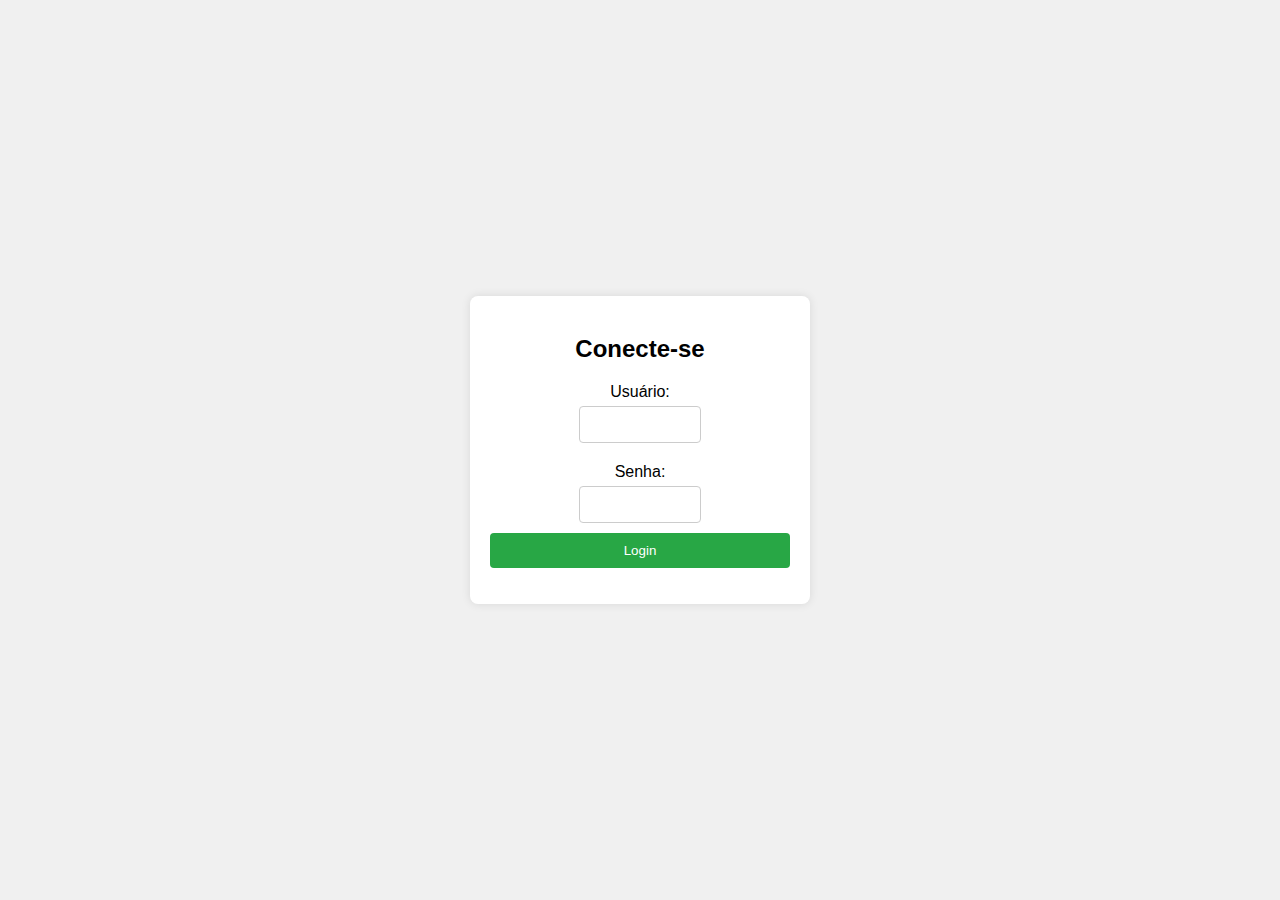
<file: index.html>
<!doctype html>
<html lang="pt-br">
  <head>
    <!-- Required meta tags -->
    <meta charset="utf-8">
    <meta name="viewport" content="width=device-width, initial-scale=1">

    <link rel="stylesheet" href="css/login.css">
    
    <title>Área Login</title>
  </head>
  <body>

    
    
    <div class="login-container">
      <h2>Conecte-se</h2>
      <form id="loginForm">
        <label for="username">Usuário:</label>
        <input type="text" id="username" name="username" required>
        <label for="password">Senha:</label>
        <input type="password" id="password" name="password" required>
        <button type="submit">Login</button>
      </form>

      <p id="errorMsg"></p>
    </div>

    <script src="js/login.js"></script>
    <!-- <script "script.js"></script> -->
    <!-- Optional JavaScript; choose one of the two! -->

    <!-- Option 1: Bootstrap Bundle with Popper -->
    <script src="https://cdn.jsdelivr.net/npm/bootstrap@5.0.2/dist/js/bootstrap.bundle.min.js" integrity="sha384-MrcW6ZMFYlzcLA8Nl+NtUVF0sA7MsXsP1UyJoMp4YLEuNSfAP+JcXn/tWtIaxVXM" crossorigin="anonymous"></script>

    <!-- Option 2: Separate Popper and Bootstrap JS -->
    <!--
    <script src="https://cdn.jsdelivr.net/npm/@popperjs/core@2.9.2/dist/umd/popper.min.js" integrity="sha384-IQsoLXl5PILFhosVNubq5LC7Qb9DXgDA9i+tQ8Zj3iwWAwPtgFTxbJ8NT4GN1R8p" crossorigin="anonymous"></script>
    <script src="https://cdn.jsdelivr.net/npm/bootstrap@5.0.2/dist/js/bootstrap.min.js" integrity="sha384-cVKIPhGWiC2Al4u+LWgxfKTRIcfu0JTxR+EQDz/bgldoEyl4H0zUF0QKbrJ0EcQF" crossorigin="anonymous"></script>
    -->
  </body>
</html>
</file>
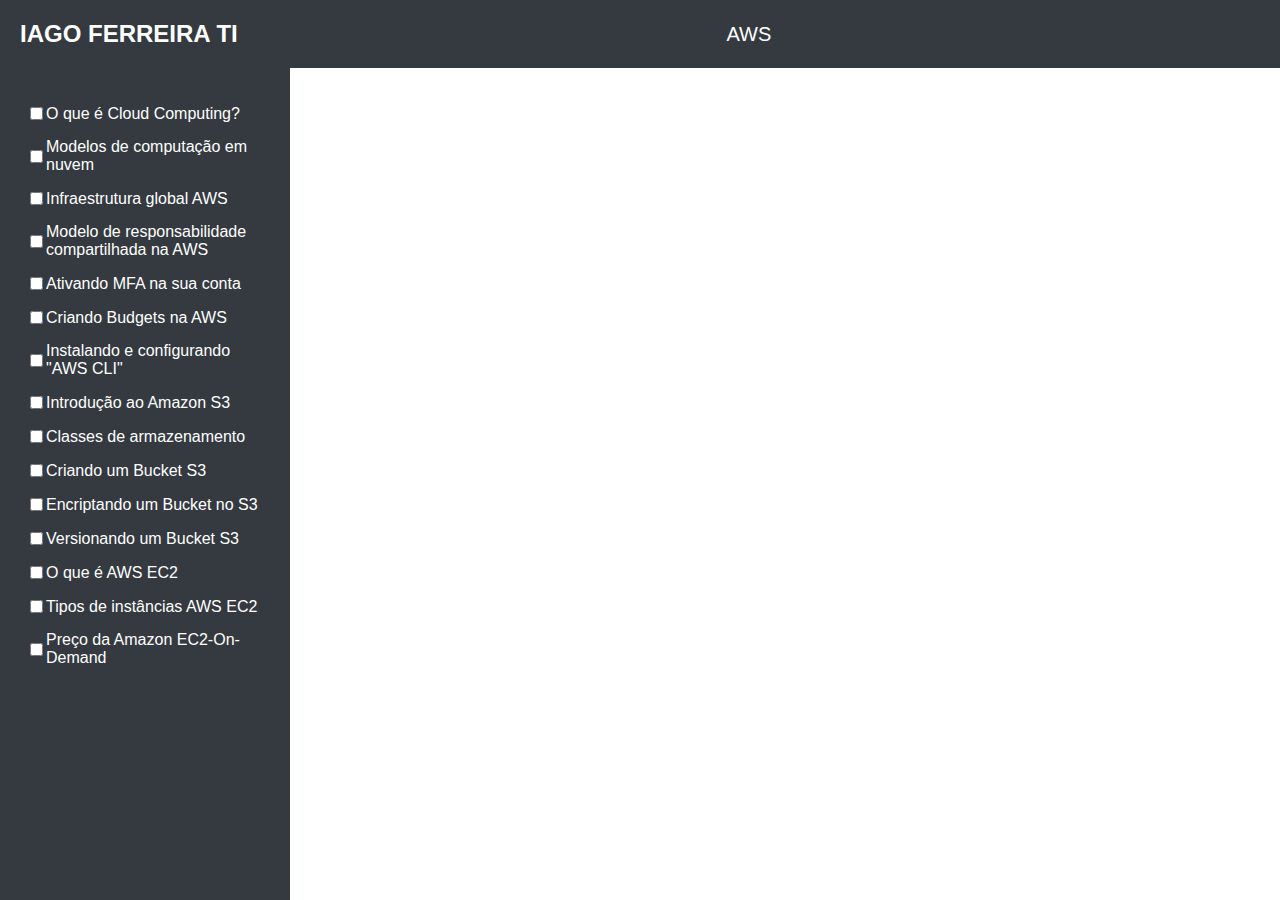
<file: curso.html>
<!DOCTYPE html>
<html lang="pt-br">
<head>
  <!-- Required meta tags -->
  <meta charset="utf-8">
  <meta name="viewport" content="width=device-width, initial-scale=1">


  <title>Cursos Online</title>
  <link rel="stylesheet" href="css/style.css">
</head>
<body>
  <header>
    <div class="logo">IAGO FERREIRA TI</div>
    <div class="nav-title">AWS</div>
    <div class="low-profile"></div>
  </header>
  <main>
    <aside>
      <nav>
        <ul>
          <li><input type="checkbox" id="item1"><a href="#">O que é Cloud Computing?</a></li>
          <li><input type="checkbox" id="item2"><a href="#">Modelos de computação em nuvem</a></li>
          <li><input type="checkbox" id="item3"><a href="#">Infraestrutura global AWS</a></li>
          <li><input type="checkbox" id="item4"><a href="#">Modelo de responsabilidade compartilhada na AWS</a></li>
          <li><input type="checkbox" id="item5"><a href="#">Ativando MFA na sua conta</a></li>
          <li><input type="checkbox" id="item6"><a href="#">Criando Budgets na AWS</a></li>
          <li><input type="checkbox" id="item7"><a href="#">Instalando e configurando "AWS CLI"</a></li>
          <li><input type="checkbox" id="item8"><a href="#">Introdução ao Amazon S3</a></li>
          <li><input type="checkbox" id="item9"><a href="#">Classes de armazenamento</a></li>
          <li><input type="checkbox" id="item10"><a href="#">Criando um Bucket S3</a></li>
          <li><input type="checkbox" id="item11"><a href="#">Encriptando um Bucket no S3</a></li>
          <li><input type="checkbox" id="item12"><a href="#">Versionando um Bucket S3</a></li>
          <li><input type="checkbox" id="item13"><a href="#">O que é AWS EC2</a></li>
          <li><input type="checkbox" id="item14"><a href="#">Tipos de instâncias AWS EC2</a></li>
          <li><input type="checkbox" id="item15"><a href="#">Preço da Amazon EC2-On-Demand</a></li>
        </ul>
      </nav>
    </aside>
    
    <section>

      <div class="video-container">
        <iframe width="560" height="315" src="https://www.youtube.com/embed/SEU_VIDEO_ID" frameborder="0" allow="accelerometer; autoplay; clipboard-write; encrypted-media; gyroscope; picture-in-picture" allowfullscreen></iframe>
      </div>
    </section>
  
     
     <script src="js/login.js"></script>

     
    <!-- Option 1: Bootstrap Bundle with Popper -->
    <script src="https://cdn.jsdelivr.net/npm/bootstrap@5.0.2/dist/js/bootstrap.bundle.min.js" integrity="sha384-MrcW6ZMFYlzcLA8Nl+NtUVF0sA7MsXsP1UyJoMp4YLEuNSfAP+JcXn/tWtIaxVXM" crossorigin="anonymous"></script>

    <!-- Option 2: Separate Popper and Bootstrap JS -->
    <!--
    <script src="https://cdn.jsdelivr.net/npm/@popperjs/core@2.9.2/dist/umd/popper.min.js" integrity="sha384-IQsoLXl5PILFhosVNubq5LC7Qb9DXgDA9i+tQ8Zj3iwWAwPtgFTxbJ8NT4GN1R8p" crossorigin="anonymous"></script>
    <script src="https://cdn.jsdelivr.net/npm/bootstrap@5.0.2/dist/js/bootstrap.min.js" integrity="sha384-cVKIPhGWiC2Al4u+LWgxfKTRIcfu0JTxR+EQDz/bgldoEyl4H0zUF0QKbrJ0EcQF" crossorigin="anonymous"></script>
    -->
</body>
</html>
</file>
<file: css/login.css>
body {
    font-family: Arial, sans-serif;
    background-color: #f0f0f0;
    display: flex;
    justify-content: center;
    align-items: center;
    height: 100vh;
    margin: 0;
}

.login-container{
    background-color: #fff;
    padding: 20px;
    border-radius: 8px;
    box-shadow: 0 0 10px rgba( 0, 0 , 0 , 0.1);
    width: 300px;
    text-align: center;
}

h2{
    margin-bottom: 20px;
}

label{
    display: block;
    margin: 10px 0 5px;
}

input {
    width: 100px;
    padding: 10px;
    margin-bottom: 10px;
    border: 1px solid #ccc;
    border-radius: 4px;
}

button{
    width: 100%;
    padding: 10px;
    background-color: #28a745;
    border: none;
    color: white;
    border-radius: 4px;
    cursor: pointer;
}

button:hover{
    background-color: #218838;
}

#errorMsg{
    color: red;
    margin-top: 10px;
}
</file>
<file: css/style.css>
body {
  font-family: 'Segoe UI', Tahoma, Geneva, Verdana, sans-serif;
  background-color: #f0f2f5;
  margin: 0;
  display: flex;
  flex-direction: column;
  height: 100vh;
}
header {
  display: flex;
  justify-content: space-between;
  align-items: center;
  padding: 20px;
  background-color: #343a40;
  color: white;
}
.logo {
  font-size: 24px;
  font-weight: bold;
}
.nav-title {
  font-size: 20px;
}
.user-profile {
  width: 40px;
  height: 40px;
  background-color: #6c757d;
  border-radius: 50%;
}
main {
  display: flex;
  flex: 1;
}
aside {
  width: 250px;
  background-color: #343a40;
  color: white;
  padding: 20px;
}
aside nav ul {
  list-style-type: none;
  padding: 0;
}
aside nav ul li {
  margin-bottom: 15px;
  display: flex;
  align-items: center;
}
aside nav ul li a {
  color: white;
  text-decoration: none;
  flex-grow: 1;
}
aside nav ul li input[type="checkbox"] {
  margin-left: 10px;
}
section {
  flex: 1;
  padding: 20px;
  background-color: white;
}
h1 {
  color: #343a40;
}
.video-container {
  margin-top: 20px;
  text-align: center;
}
</file>
